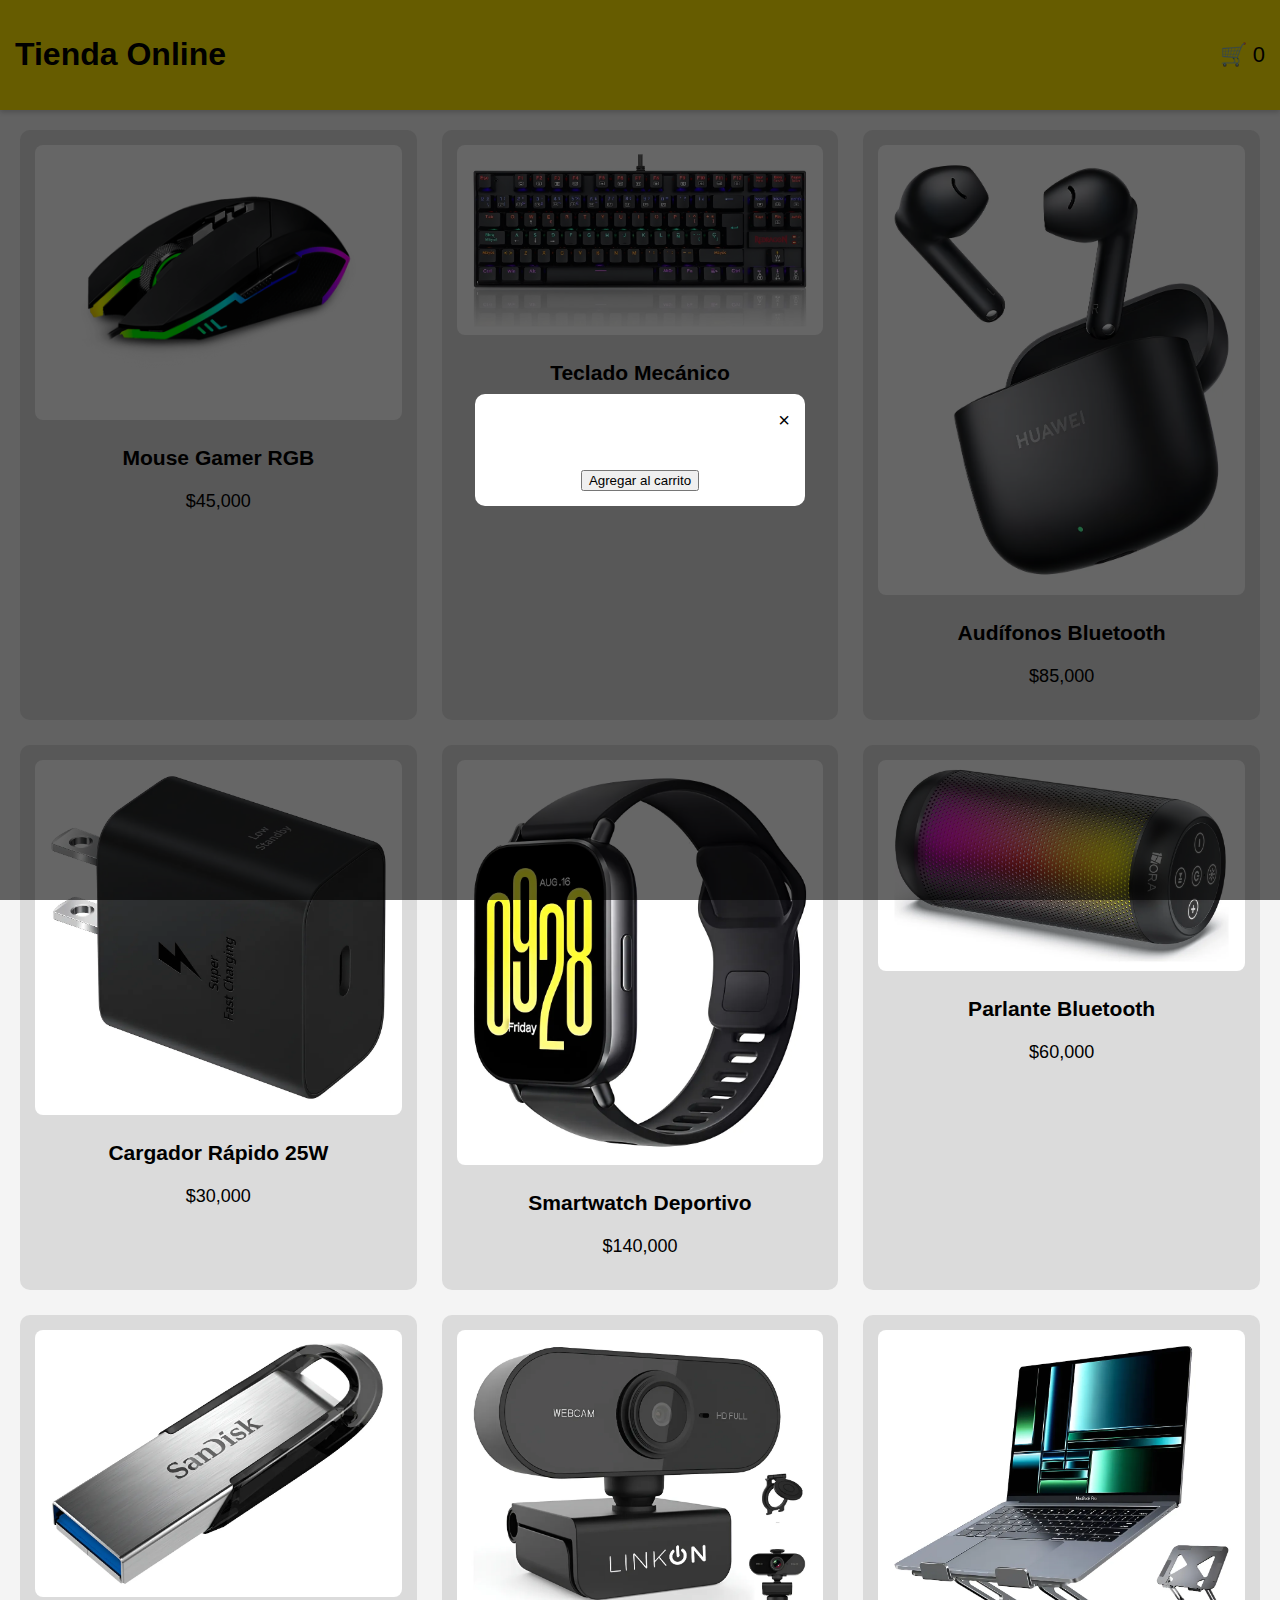
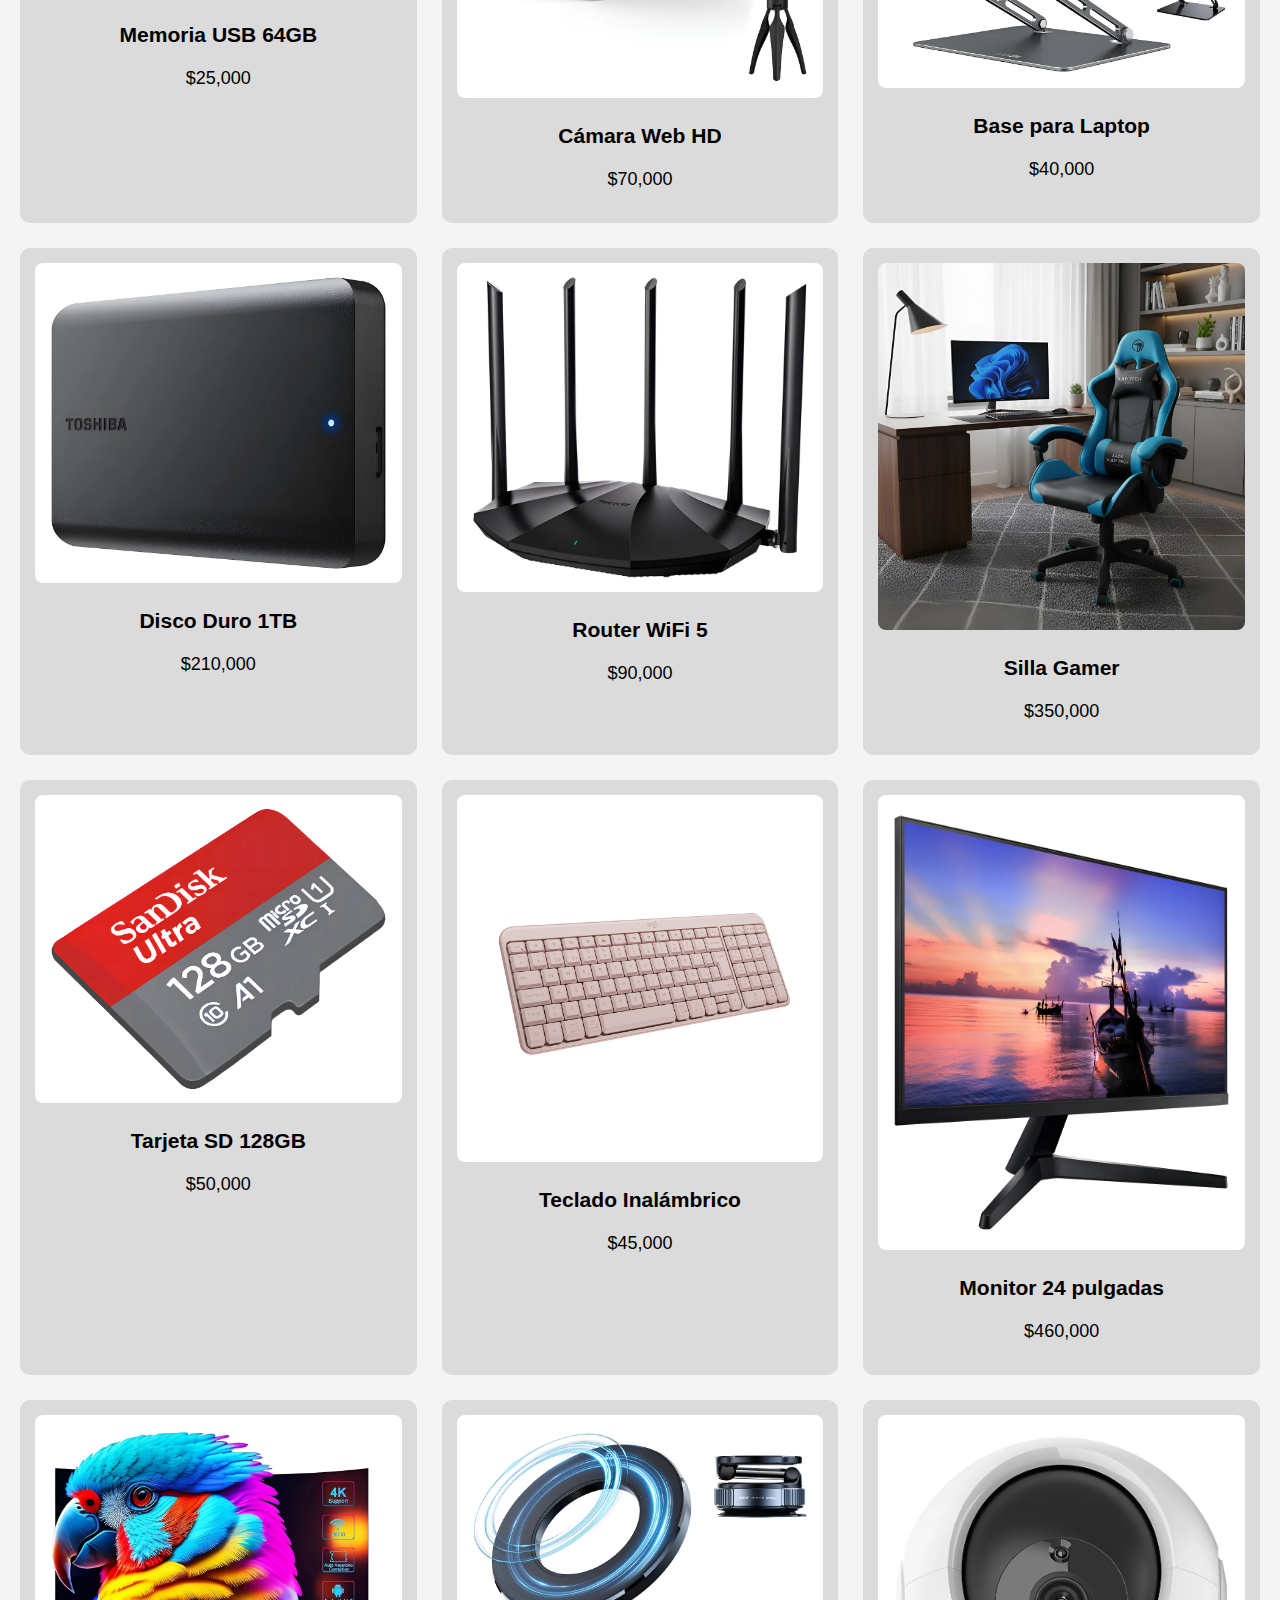
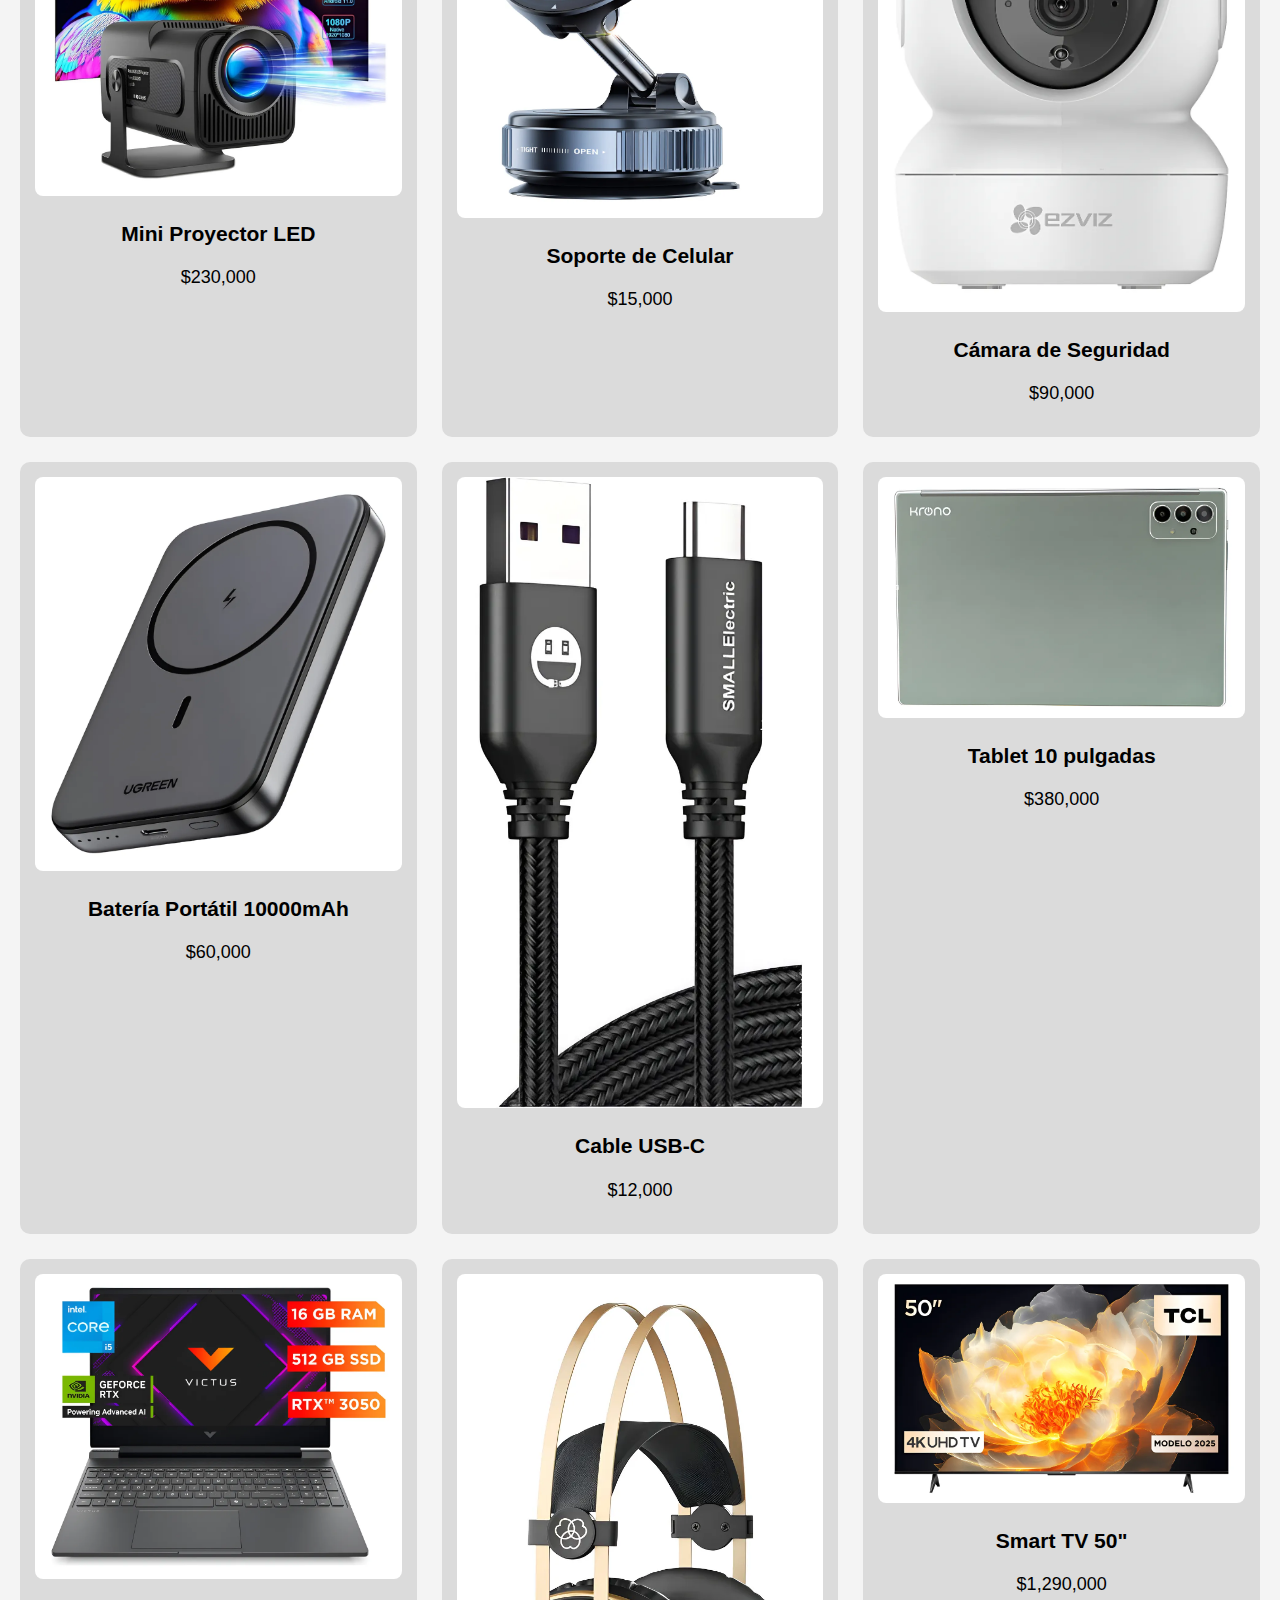
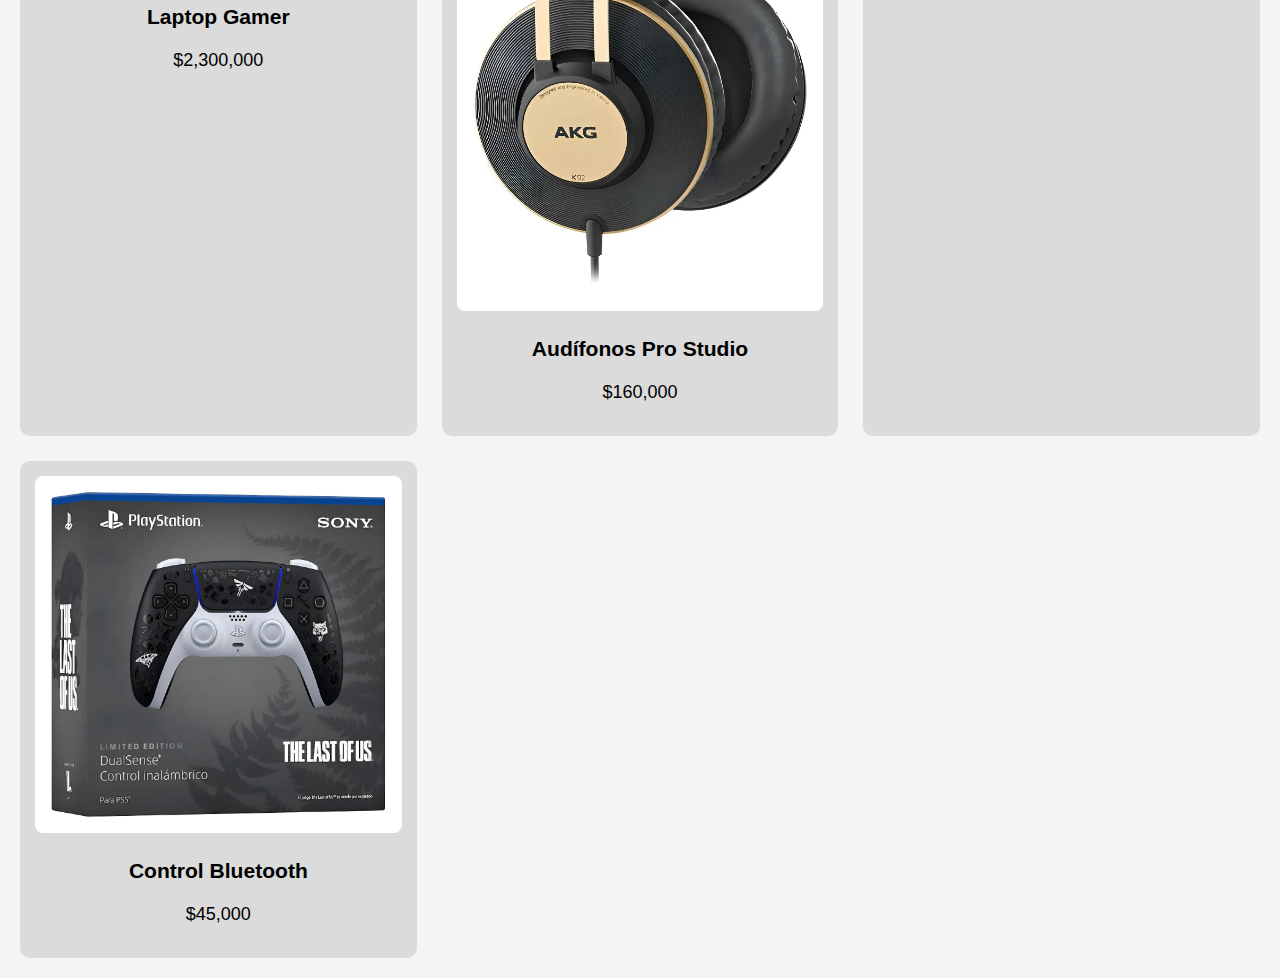
<file: index.html>
<!DOCTYPE html>
<html lang="es">
<head>
    <meta charset="UTF-8">
    <meta name="viewport" content="width=device-width, initial-scale=1.0">
    <title>Tienda Online</title>
    <link rel="stylesheet" href="Estilos/estilos.css">
</head>
<body>

    <!-- HEADER -->
    <header>
        <h1>Tienda Online</h1>
        <div class="carrito-icono" onclick="toggleCarrito()">
            🛒 <span id="cantCarrito">0</span>
        </div>
    </header>

    <!-- LISTA DE PRODUCTOS -->
    <section class="productos" id="listaProductos">
        <!-- Productos generados por JavaScript -->
    </section>

    <!-- MODAL PRODUCTO -->
    <div id="modalProducto" class="modal">
        <div class="modal-contenido">
            <span class="cerrar" onclick="cerrarModal()">&times;</span>
            <img id="modalImg">
            <h2 id="modalTitulo"></h2>
            <p id="modalDesc"></p>
            <p class="precio" id="modalPrecio"></p>
            <button onclick="agregarCarrito()">Agregar al carrito</button>
        </div>
    </div>

    <!-- CARRITO -->
    <div id="carrito" class="carrito">
        <h2>Carrito</h2>
        <ul id="listaCarrito"></ul>
        <p id="totalCarrito"></p>
    </div>

    <!-- SCRIPT -->
    <script>
        // --------------------- PRODUCTOS ---------------------
        const productos = [
    { id:1, titulo:"Mouse Gamer RGB", precio:45000, img:"imagenes/producto1.jpeg", desc:"Utiliza cable Posee rueda de desplazamiento Cuenta con 6 botones para un mayor control Con luces para mejorar la experiencia de uso Alcance máximo de 1,8 m Con sensor óptico. Resolución de 7200dpi  " },
    { id:2, titulo:"Teclado Mecánico", precio:190000,  img:"imagenes/producto2.webp", desc:"Resiste a salpicaduras.Función antighosting incorporada. Tipo de teclado: mecánico. Tecla cilíndrica. Con conector USB. Medidas: 37.5cm de ancho, 15.5cm de alto y 4.3cm de profundidad." },
    { id:3, titulo:"Audífonos Bluetooth", precio:85000, img:"imagenes/producto3.webp", desc:"Cantidad de pares: 1.Cuenta con tecnología True Wireless. Alcance inalámbrico de 10 m. Modo manos libres incluido. Con estuche de carga." },
    { id:4, titulo:"Cargador Rápido 25W", precio:30000, img:"imagenes/producto4.webp", desc:"Cargador USB-C super fast." },
    { id:5, titulo:"Smartwatch Deportivo", precio:140000, img:"imagenes/producto5.webp", desc:"Monitoreo cardíaco y pasos." },
    { id:6, titulo:"Parlante Bluetooth", precio:60000, img:"imagenes/producto6.webp", desc:"Sonido potente resistente al agua." },
    { id:7, titulo:"Memoria USB 64GB", precio:25000, img:"imagenes/producto7.webp", desc:"USB 3.0 alta velocidad." },
    { id:8, titulo:"Cámara Web HD", precio:70000, img:"imagenes/producto8.webp", desc:"Cámara web 1080p." },
    { id:9, titulo:"Base para Laptop", precio:40000, img:"imagenes/producto9.webp", desc:"Base ajustable plegable." },
    { id:10, titulo:"Disco Duro 1TB", precio:210000, img:"imagenes/producto10.webp", desc:"Disco duro USB 3.0." },

    { id:11, titulo:"Router WiFi 5", precio:90000, img:"imagenes/producto11.webp", desc:"Doble banda, alta cobertura." },
    { id:12, titulo:"Silla Gamer", precio:350000, img:"imagenes/producto12.webp", desc:"Silla ergonómica reclinable." },
    { id:13, titulo:"Tarjeta SD 128GB", precio:50000, img:"imagenes/producto13.webp", desc:"Clase 10, alta velocidad." },
    { id:14, titulo:"Teclado Inalámbrico", precio:45000, img:"imagenes/producto14.webp", desc:"Conexión bluetooth estable." },
    { id:15, titulo:"Monitor 24 pulgadas", precio:460000, img:"imagenes/producto15.webp", desc:"1080p, 75Hz." },
    { id:16, titulo:"Mini Proyector LED", precio:230000, img:"imagenes/producto16.webp", desc:"Proyector portátil HD." },
    { id:17, titulo:"Soporte de Celular", precio:15000, img:"imagenes/producto17.webp", desc:"Flexible y ajustable." },
    { id:18, titulo:"Cámara de Seguridad", precio:90000, img:"imagenes/producto18.webp", desc:"WiFi visión nocturna." },
    { id:19, titulo:"Batería Portátil 10000mAh", precio:60000, img:"imagenes/producto19.webp", desc:"Cargador portátil rápido." },
    { id:20, titulo:"Cable USB-C", precio:12000, img:"imagenes/producto20.webp", desc:"Cable reforzado 1 metro." },
    { id:21, titulo:"Tablet 10 pulgadas", precio:380000, img:"imagenes/producto21.webp", desc:"Android 10, 4GB RAM." },
    { id:22, titulo:"Laptop Gamer ", precio:2300000, img:"imagenes/producto22.webp", desc:"SSD 512GB, 8GB RAM." },
    { id:23, titulo:"Audífonos Pro Studio", precio:160000, img:"imagenes/producto23.webp", desc:"Alta calidad de sonido." },
    { id:24, titulo:"Smart TV 50\"", precio:1290000, img:"imagenes/producto24.webp", desc:"4K UHD conectado." },
    { id:25, titulo:"Control Bluetooth", precio:45000, img:"imagenes/producto25.webp", desc:"Control para videojuegos." }
];

        const listaProductos = document.getElementById("listaProductos");
        const modal = document.getElementById("modalProducto");
        let productoActual = null;

        // Renderizar productos
        productos.forEach(p => {
            listaProductos.innerHTML += `
                <div class="producto" onclick="abrirModal(${p.id})">
                    <img src="${p.img}">
                    <h3>${p.titulo}</h3>
                    <p>$${p.precio.toLocaleString()}</p>
                </div>
            `;
        });

        // Modal Producto
        function abrirModal(id) {
            productoActual = productos.find(p => p.id === id);
            document.getElementById("modalImg").src = productoActual.img;
            document.getElementById("modalTitulo").innerText = productoActual.titulo;
            document.getElementById("modalDesc").innerText = productoActual.desc;
            document.getElementById("modalPrecio").innerText = "$" + productoActual.precio.toLocaleString();
            modal.style.display = "block";
        }

        function cerrarModal() {
            modal.style.display = "none";
        }

        // --------------------- CARRITO ---------------------
        let carrito = [];

        function agregarCarrito() {
            carrito.push(productoActual);
            actualizarCarrito();
            cerrarModal();
        }

        function actualizarCarrito() {
            const lista = document.getElementById("listaCarrito");
            lista.innerHTML = "";
            carrito.forEach((p, i) => {
                lista.innerHTML += `
                    <li>
                        ${p.titulo} - $${p.precio.toLocaleString()}
                        <button onclick="eliminarItem(${i})">X</button>
                    </li>`;
            });

            document.getElementById("cantCarrito").innerText = carrito.length;

            let total = carrito.reduce((s, p) => s + p.precio, 0);
            document.getElementById("totalCarrito").innerText = "Total: $" + total.toLocaleString();
        }

        function eliminarItem(i) {
            carrito.splice(i, 1);
            actualizarCarrito();
        }

        function toggleCarrito() {
            const c = document.getElementById("carrito");
            c.style.display = (c.style.display === "block" ? "none" : "block");
        }
    </script>

</body>
</html>
</file>
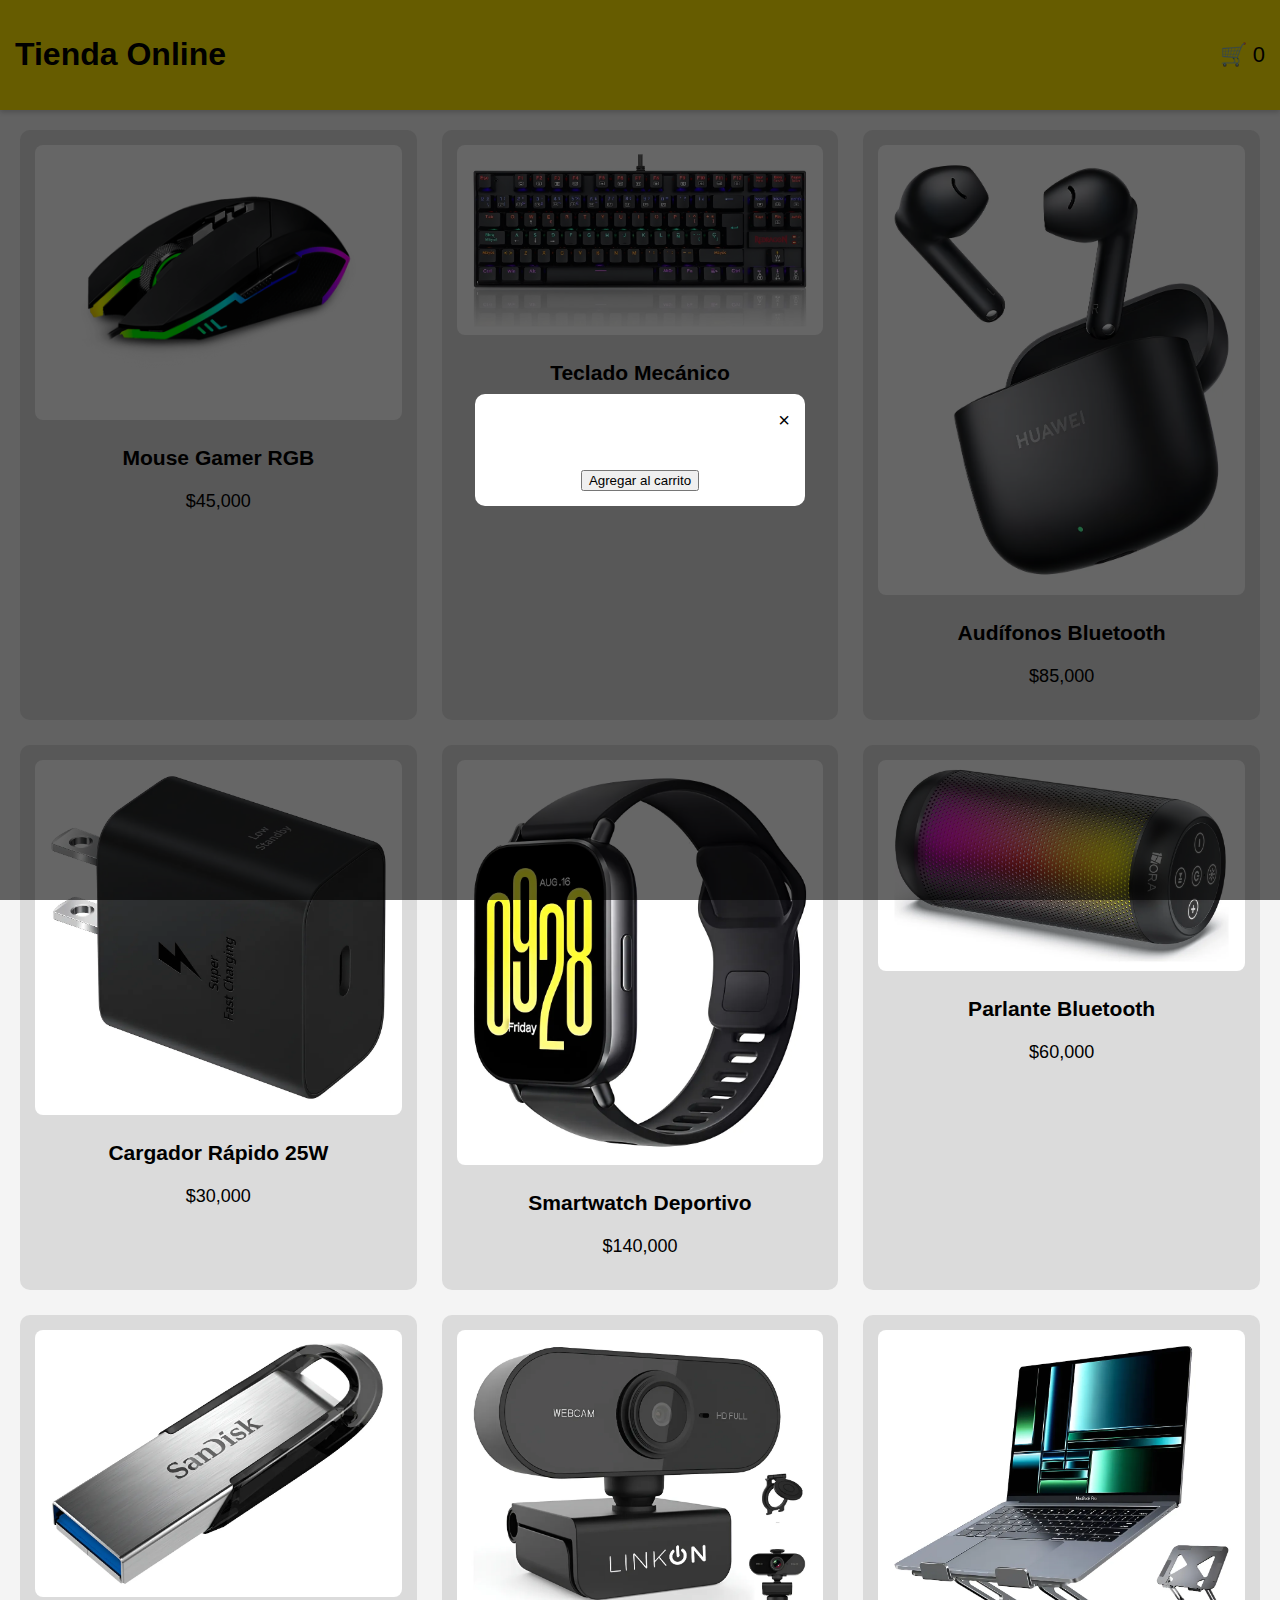
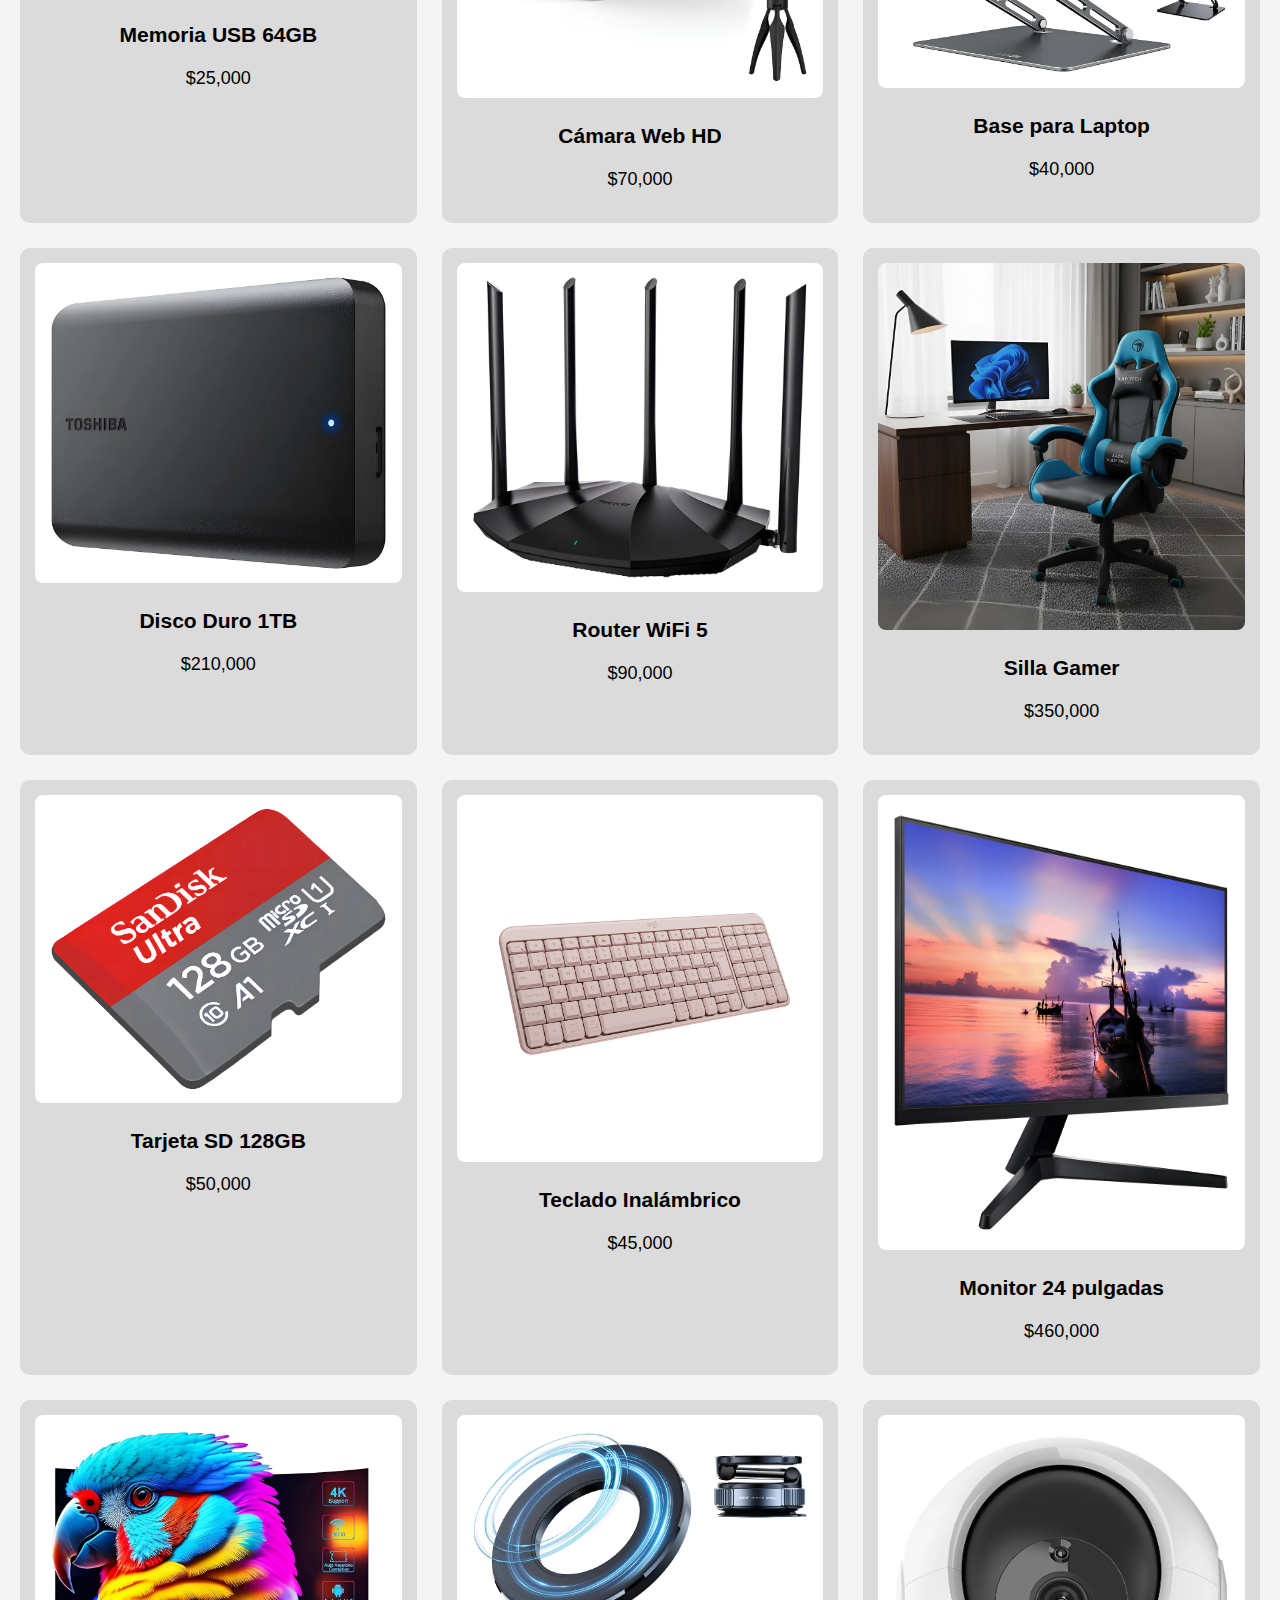
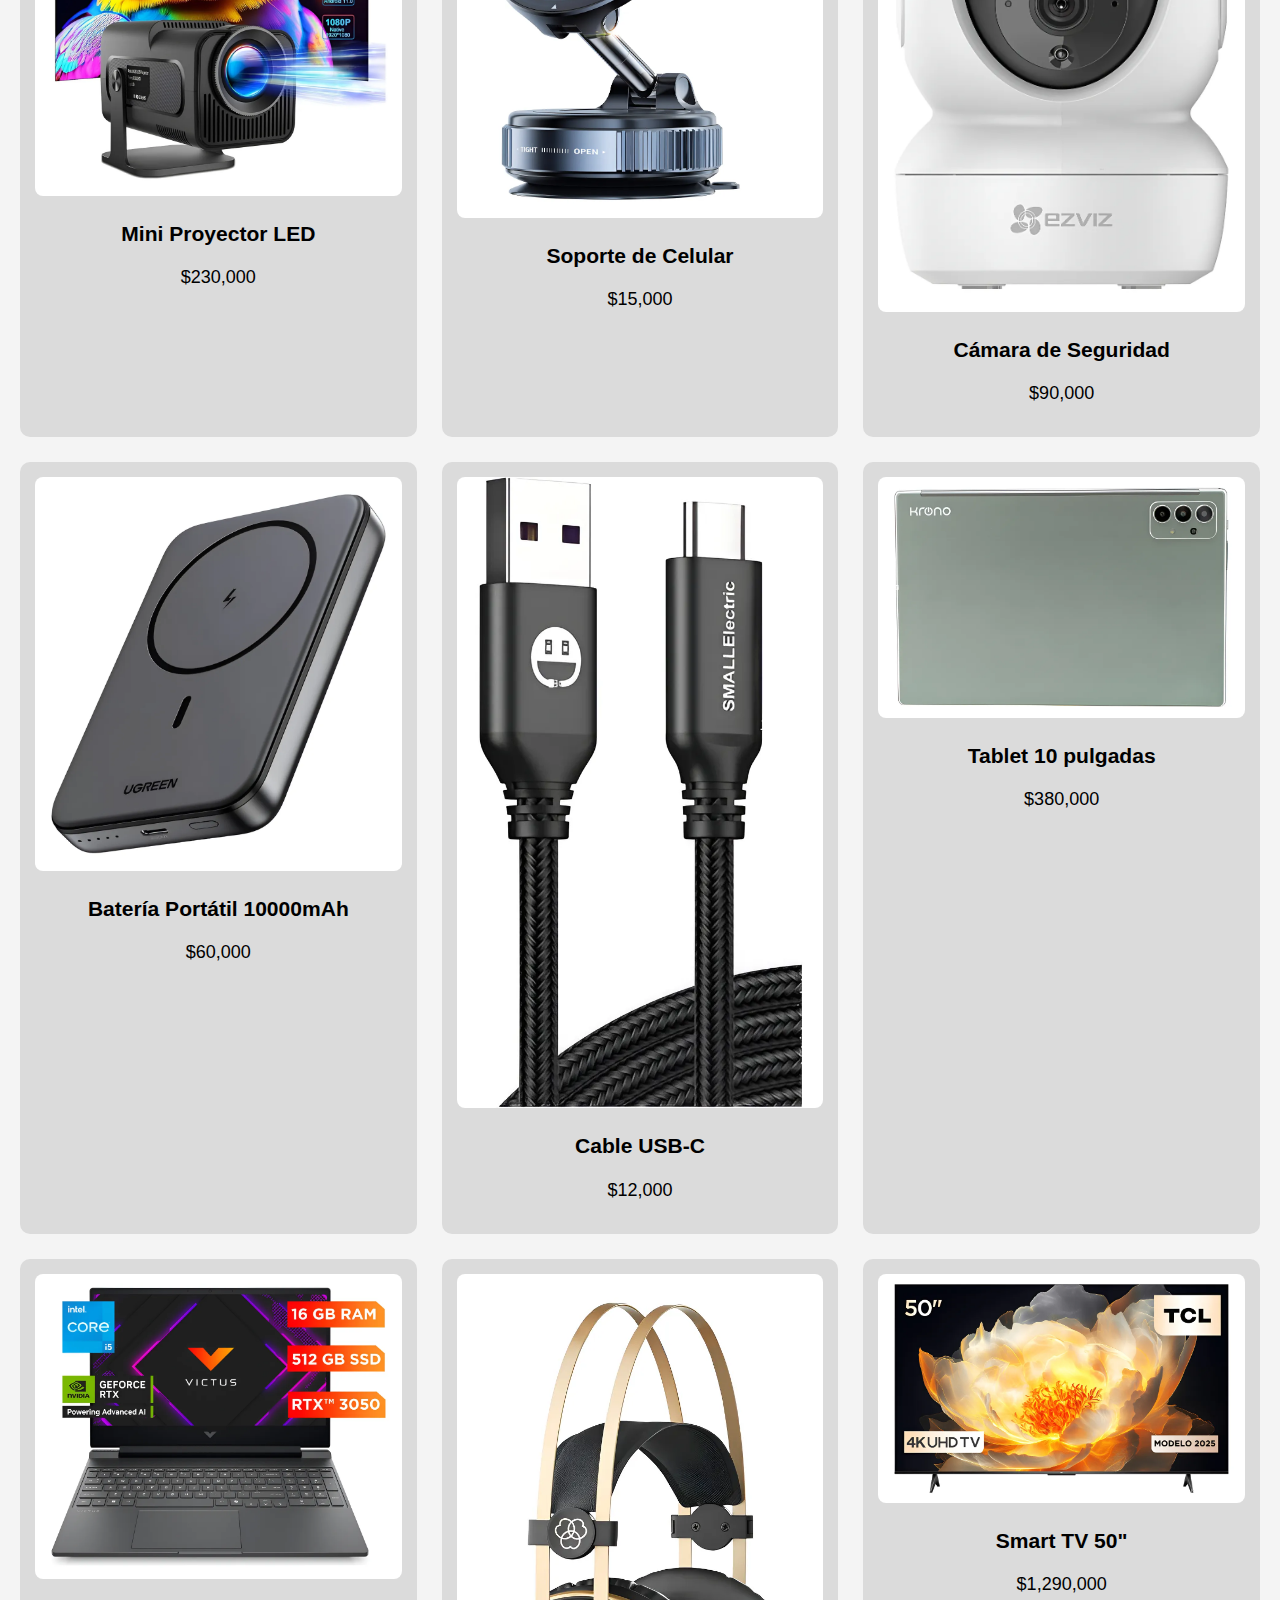
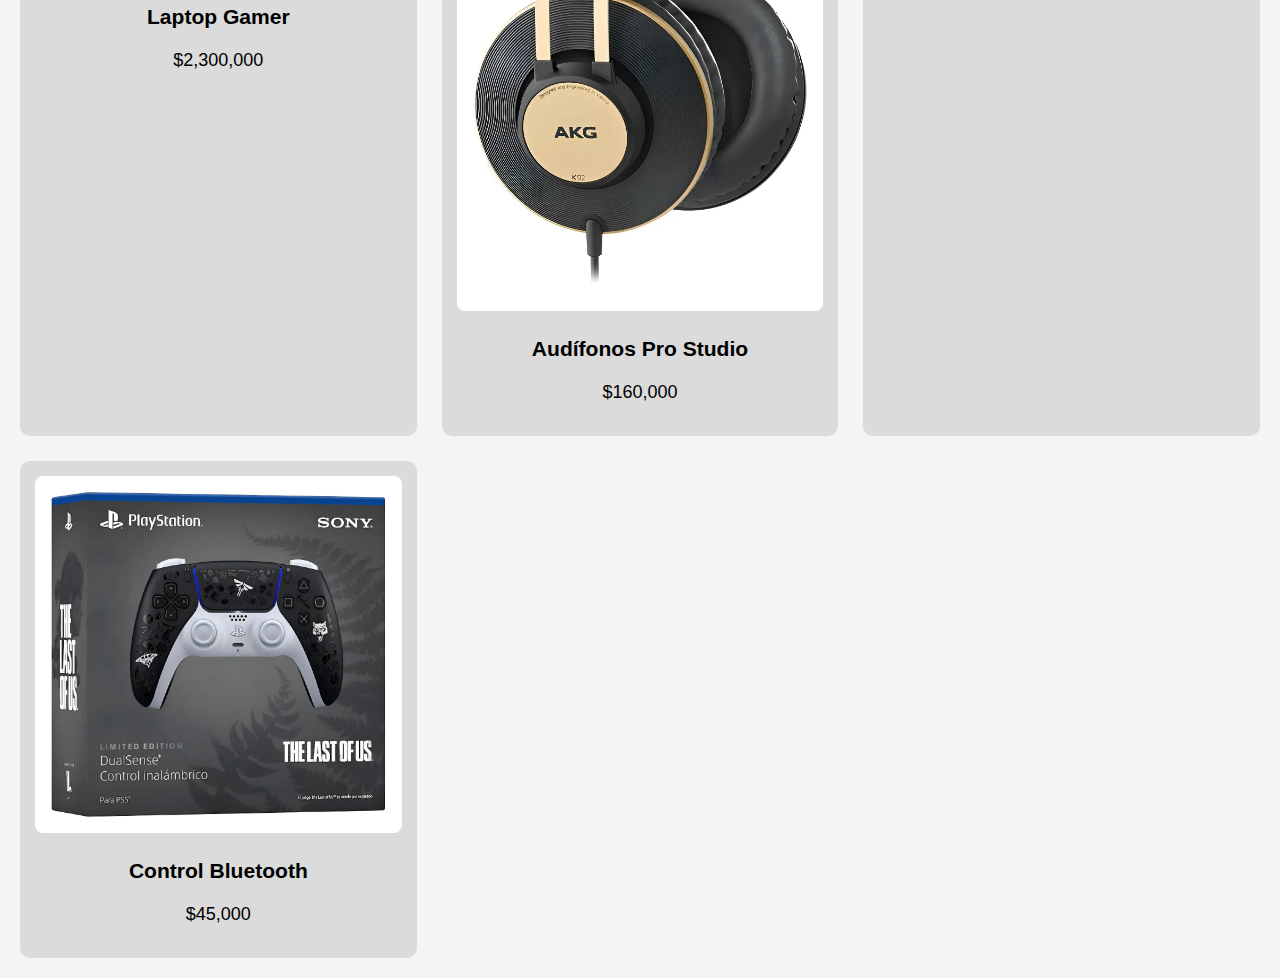
<file: proyecto.html>
<!DOCTYPE html>
<html lang="es">
<head>
    <meta charset="UTF-8">
    <meta name="viewport" content="width=device-width, initial-scale=1.0">
    <title>Tienda Online</title>
    <link rel="stylesheet" href="estilo/estilo1.css">
</head>
<body>

    <!-- HEADER -->
    <header>
        <h1>Tienda Online</h1>
        <div class="carrito-icono" onclick="toggleCarrito()">
            🛒 <span id="cantCarrito">0</span>
        </div>
    </header>

    <!-- LISTA DE PRODUCTOS -->
    <section class="productos" id="listaProductos"></section>

    <!-- MODAL PRODUCTO -->
    <div id="modalProducto" class="modal">
        <div class="modal-contenido">
            <span class="cerrar" onclick="cerrarModal()">&times;</span>
            <img id="modalImg">
            <h2 id="modalTitulo"></h2>
            <p id="modalDesc"></p>
            <p class="precio" id="modalPrecio"></p>
            <button onclick="agregarCarrito()">Agregar al carrito</button>
        </div>
    </div>

    <!-- CARRITO -->
    <div id="carrito" class="carrito">
        <h2>Carrito</h2>
        <ul id="listaCarrito"></ul>
        <p id="totalCarrito"></p>
    </div>

    <!-- SCRIPT -->
    <script>
        const productos = [
            { id:1, titulo:"Mouse Gamer RGB", precio:45000, img:"imagenes/producto1.jpeg", desc:"Utiliza cable, 6 botones, luces RGB, sensor 7200dpi." },
            { id:2, titulo:"Teclado Mecánico", precio:190000, img:"imagenes/producto2.webp", desc:"Antighosting, resistente a salpicaduras, teclas cilíndricas." },
            { id:3, titulo:"Audífonos Bluetooth", precio:85000, img:"imagenes/producto3.webp", desc:"True Wireless, 10m alcance, estuche de carga." },
            { id:4, titulo:"Cargador Rápido 25W", precio:30000, img:"imagenes/producto4.webp", desc:"Cargador USB-C super fast." },
            { id:5, titulo:"Smartwatch Deportivo", precio:140000, img:"imagenes/producto5.webp", desc:"Monitoreo cardíaco y pasos." },
            { id:6, titulo:"Parlante Bluetooth", precio:60000, img:"imagenes/producto6.webp", desc:"Resistente al agua, sonido potente." },
            { id:7, titulo:"Memoria USB 64GB", precio:25000, img:"imagenes/producto7.webp", desc:"USB 3.0 alta velocidad." },
            { id:8, titulo:"Cámara Web HD", precio:70000, img:"imagenes/producto8.webp", desc:"1080p calidad HD." },
            { id:9, titulo:"Base para Laptop", precio:40000, img:"imagenes/producto9.webp", desc:"Ajustable y plegable." },
            { id:10, titulo:"Disco Duro 1TB", precio:210000, img:"imagenes/producto10.webp", desc:"USB 3.0 rápido." },
            { id:11, titulo:"Router WiFi 5", precio:90000, img:"imagenes/producto11.webp", desc:"Doble banda, alta cobertura." },
            { id:12, titulo:"Silla Gamer", precio:350000, img:"imagenes/producto12.webp", desc:"Ergonómica reclinable." },
            { id:13, titulo:"Tarjeta SD 128GB", precio:50000, img:"imagenes/producto13.webp", desc:"Clase 10 alta velocidad." },
            { id:14, titulo:"Teclado Inalámbrico", precio:45000, img:"imagenes/producto14.webp", desc:"Bluetooth estable." },
            { id:15, titulo:"Monitor 24 pulgadas", precio:460000, img:"imagenes/producto15.webp", desc:"1080p, 75Hz." },
            { id:16, titulo:"Mini Proyector LED", precio:230000, img:"imagenes/producto16.webp", desc:"Proyector HD portátil." },
            { id:17, titulo:"Soporte de Celular", precio:15000, img:"imagenes/producto17.webp", desc:"Flexible y ajustable." },
            { id:18, titulo:"Cámara de Seguridad", precio:90000, img:"imagenes/producto18.webp", desc:"WiFi visión nocturna." },
            { id:19, titulo:"Batería Portátil 10000mAh", precio:60000, img:"imagenes/producto19.webp", desc:"Carga rápida portátil." },
            { id:20, titulo:"Cable USB-C", precio:12000, img:"imagenes/producto20.webp", desc:"Cable reforzado 1m." },
            { id:21, titulo:"Tablet 10 pulgadas", precio:380000, img:"imagenes/producto21.webp", desc:"Android 10, 4GB RAM." },
            { id:22, titulo:"Laptop Gamer", precio:2300000, img:"imagenes/producto22.webp", desc:"SSD 512GB, 8GB RAM." },
            { id:23, titulo:"Audífonos Pro Studio", precio:160000, img:"imagenes/producto23.webp", desc:"Sonido profesional." },
            { id:24, titulo:"Smart TV 50\"", precio:1290000, img:"imagenes/producto24.webp", desc:"4K UHD conectado." },
            { id:25, titulo:"Control Bluetooth", precio:45000, img:"imagenes/producto25.webp", desc:"Control para videojuegos." }
        ];

        const listaProductos = document.getElementById("listaProductos");
        const modal = document.getElementById("modalProducto");
        let productoActual = null;

        function renderProductos() {
            listaProductos.innerHTML = productos.map(p => `
                <div class="producto" onclick="abrirModal(${p.id})">
                    <img src="${p.img}" alt="${p.titulo}">
                    <h3>${p.titulo}</h3>
                    <p>$${p.precio.toLocaleString()}</p>
                </div>
            `).join("");
        }

        function abrirModal(id) {
            productoActual = productos.find(p => p.id === id);
            document.getElementById("modalImg").src = productoActual.img;
            document.getElementById("modalTitulo").innerText = productoActual.titulo;
            document.getElementById("modalDesc").innerText = productoActual.desc;
            document.getElementById("modalPrecio").innerText = `$${productoActual.precio.toLocaleString()}`;
            modal.style.display = "block";
        }

        function cerrarModal() {
            modal.style.display = "none";
        }

        // --------------------- CARRITO ---------------------
        let carrito = [];

        function agregarCarrito() {
            carrito.push(productoActual);
            actualizarCarrito();
            cerrarModal();
        }

        function actualizarCarrito() {
            const lista = document.getElementById("listaCarrito");
            lista.innerHTML = carrito.map((p, i) => `
                <li>
                    ${p.titulo} - $${p.precio.toLocaleString()}
                    <button onclick="eliminarItem(${i})">X</button>
                </li>
            `).join("");

            document.getElementById("cantCarrito").innerText = carrito.length;

            const total = carrito.reduce((s, p) => s + p.precio, 0);
            document.getElementById("totalCarrito").innerText = `Total: $${total.toLocaleString()}`;
        }

        function eliminarItem(i) {
            carrito.splice(i, 1);
            actualizarCarrito();
        }

        function toggleCarrito() {
            const c = document.getElementById("carrito");
            c.style.display = c.style.display === "block" ? "none" : "block";
        }

        renderProductos();
    </script>

</body>
</html>
</file>
<file: Estilos/estilos.css>
body {
    margin: 0;
    font-family: Arial, sans-serif;
    background: #f4f4f4;
}

header {
    background: #ffe600;
    padding: 15px;
    display: flex;
    justify-content: space-between;
    align-items: center;
    box-shadow: 0 2px 5px rgba(0,0,0,0.2);
}

.carrito-icono {
    font-size: 22px;
    cursor: pointer;
}

.productos {
    display: grid;
    grid-template-columns: repeat(3, 1fr); /* Antes 5 */
    gap: 25px;   /* Más espacio entre productos */
    padding: 20px;
}
.producto {
    background: rgb(219, 219, 219);
    padding: 15px;
    border-radius: 10px;
    text-align: center;
    cursor: pointer;
    transition: .3s;
    font-size: 18px;
}
.producto:hover {
    transform: scale(1.05);
    box-shadow: 0 4px 10px rgba(0,0,0,0.2);
}

.producto img {
    width: 100%;
    border-radius: 8px;
}

/* MODAL */
.modal {
    display: none;
    position: fixed;
    top: 0; left: 0;
    width: 100%; height: 100%;
    background: rgba(0,0,0,0.6);
    display: flex;
    justify-content: center;
    align-items: center;
}

.modal-contenido {
    background: rgb(255, 255, 255);
    padding: 15px;
    width: 300px;     
    border-radius: 10px;
    text-align: center;
}

.cerrar {
    float: right;
    cursor: pointer;
    font-size: 20px;
}

.modal img {
    width: 100%;
    border-radius: 10px;
}

/* CARRITO */
.carrito {
    display: none;
    position: fixed;
    right: 10px;
    top: 80px;
    background: rgb(255, 250, 250);
    padding: 15px;
    width: 250px;
    border-radius: 10px;
    box-shadow: 0 4px 10px rgba(0,0,0,0.3);
}

.carrito ul {
    list-style: none;
    padding: 0;
}

.carrito li {
    display: flex;
    justify-content: space-between;
    margin-bottom: 8px;
    border-bottom: 1px solid #ddd;
    padding-bottom: 5px;
}

.carrito button {
    background: red;
    color: white;
    border: none;
    cursor: pointer;
    padding: 2px 6px;
}
</file>
<file: estilo/estilo1.css>
body {
    margin: 0;
    font-family: Arial, sans-serif;
    background: #f4f4f4;
}

header {
    background: #ffe600;
    padding: 15px;
    display: flex;
    justify-content: space-between;
    align-items: center;
    box-shadow: 0 2px 5px rgba(0,0,0,0.2);
}

.carrito-icono {
    font-size: 22px;
    cursor: pointer;
}

.productos {
    display: grid;
    grid-template-columns: repeat(3, 1fr); /* Antes 5 */
    gap: 25px;   /* Más espacio entre productos */
    padding: 20px;
}
.producto {
    background: rgb(219, 219, 219);
    padding: 15px;
    border-radius: 10px;
    text-align: center;
    cursor: pointer;
    transition: .3s;
    font-size: 18px;
}
.producto:hover {
    transform: scale(1.05);
    box-shadow: 0 4px 10px rgba(0,0,0,0.2);
}

.producto img {
    width: 100%;
    border-radius: 8px;
}

/* MODAL */
.modal {
    display: none;
    position: fixed;
    top: 0; left: 0;
    width: 100%; height: 100%;
    background: rgba(0,0,0,0.6);
    display: flex;
    justify-content: center;
    align-items: center;
}

.modal-contenido {
    background: rgb(255, 255, 255);
    padding: 15px;
    width: 300px;     
    border-radius: 10px;
    text-align: center;
}

.cerrar {
    float: right;
    cursor: pointer;
    font-size: 20px;
}

.modal img {
    width: 100%;
    border-radius: 10px;
}

/* CARRITO */
.carrito {
    display: none;
    position: fixed;
    right: 10px;
    top: 80px;
    background: rgb(255, 250, 250);
    padding: 15px;
    width: 250px;
    border-radius: 10px;
    box-shadow: 0 4px 10px rgba(0,0,0,0.3);
}

.carrito ul {
    list-style: none;
    padding: 0;
}

.carrito li {
    display: flex;
    justify-content: space-between;
    margin-bottom: 8px;
    border-bottom: 1px solid #ddd;
    padding-bottom: 5px;
}

.carrito button {
    background: red;
    color: white;
    border: none;
    cursor: pointer;
    padding: 2px 6px;
}
</file>
